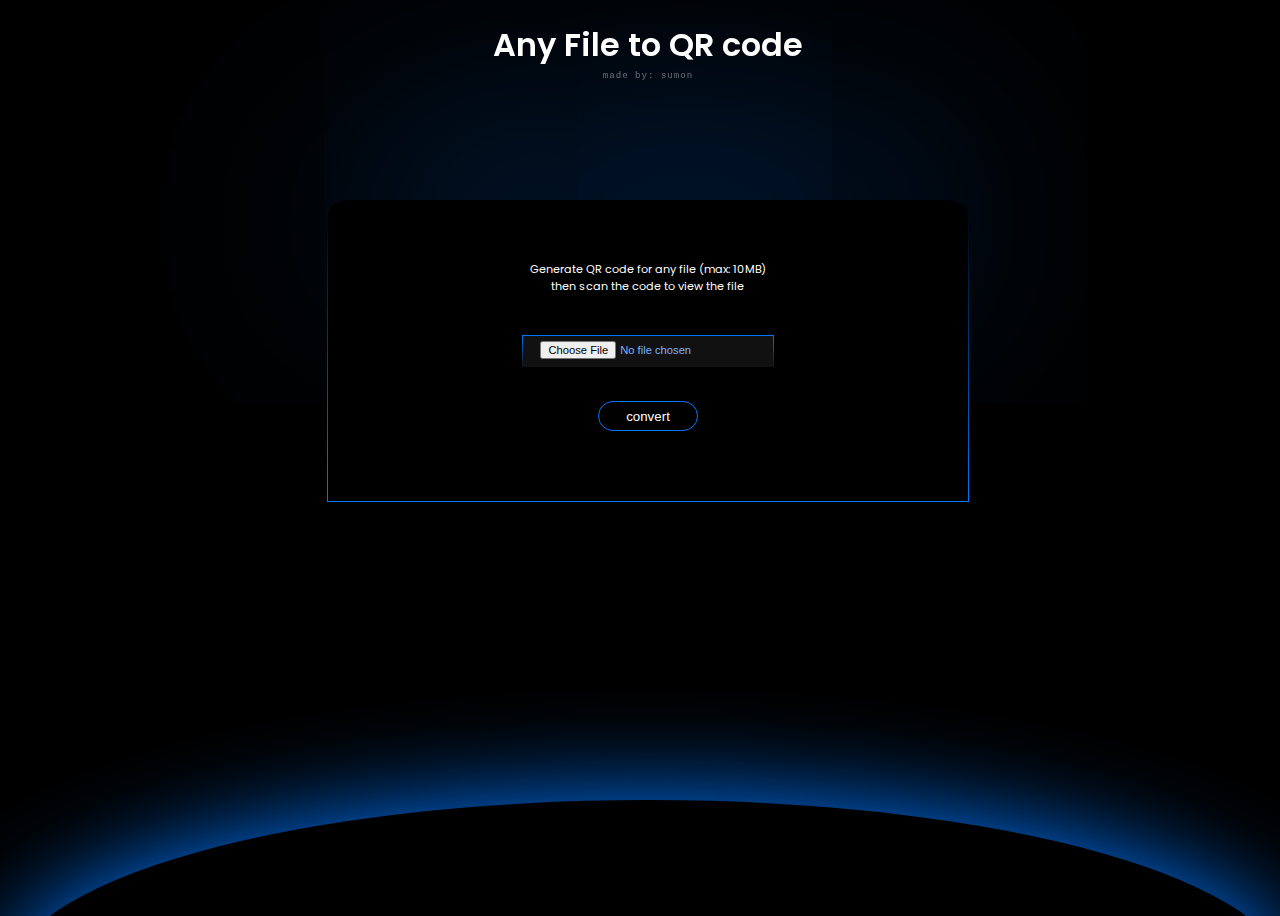
<file: templates/index.html>
<!DOCTYPE html>
<html lang="en">
<head>
    <meta charset="UTF-8">
    <meta name="viewport" content="width=device-width, initial-scale=1.0">
    <title>File to QR code</title>
    <link rel="stylesheet" href="/static/style.css">

    <link rel="preconnect" href="https://fonts.googleapis.com">
    <link rel="preconnect" href="https://fonts.gstatic.com" crossorigin>
    <link href="https://fonts.googleapis.com/css2?family=Bungee&family=Poppins:ital,wght@0,100;0,200;0,300;0,400;0,500;0,600;0,700;0,800;0,900;1,100;1,200;1,300;1,400;1,500;1,600;1,700;1,800;1,900&family=Square+Peg&family=Tomorrow:ital,wght@0,100;0,200;0,300;0,400;0,500;0,600;0,700;0,800;0,900;1,100;1,200;1,300;1,400;1,500;1,600;1,700;1,800;1,900&display=swap" rel="stylesheet">
</head>
<body>
    <div class="glow-bg">
        <div class="main-container">
            <h1>Any File to QR code</h1>
            <form class="form" action="/upload" method="post" enctype="multipart/form-data">
                <input type="file" name="file" required>
                <button type="submit">convert</button>
                <p>Generate QR code for any file (max: 10MB)<br>then scan the code to view the file</p>
            </form>
        </div>
    </div>
    <div class="footer">made by: sumon</div>
    <div class="bottom-container"></div>
</body>
</html>
</file>
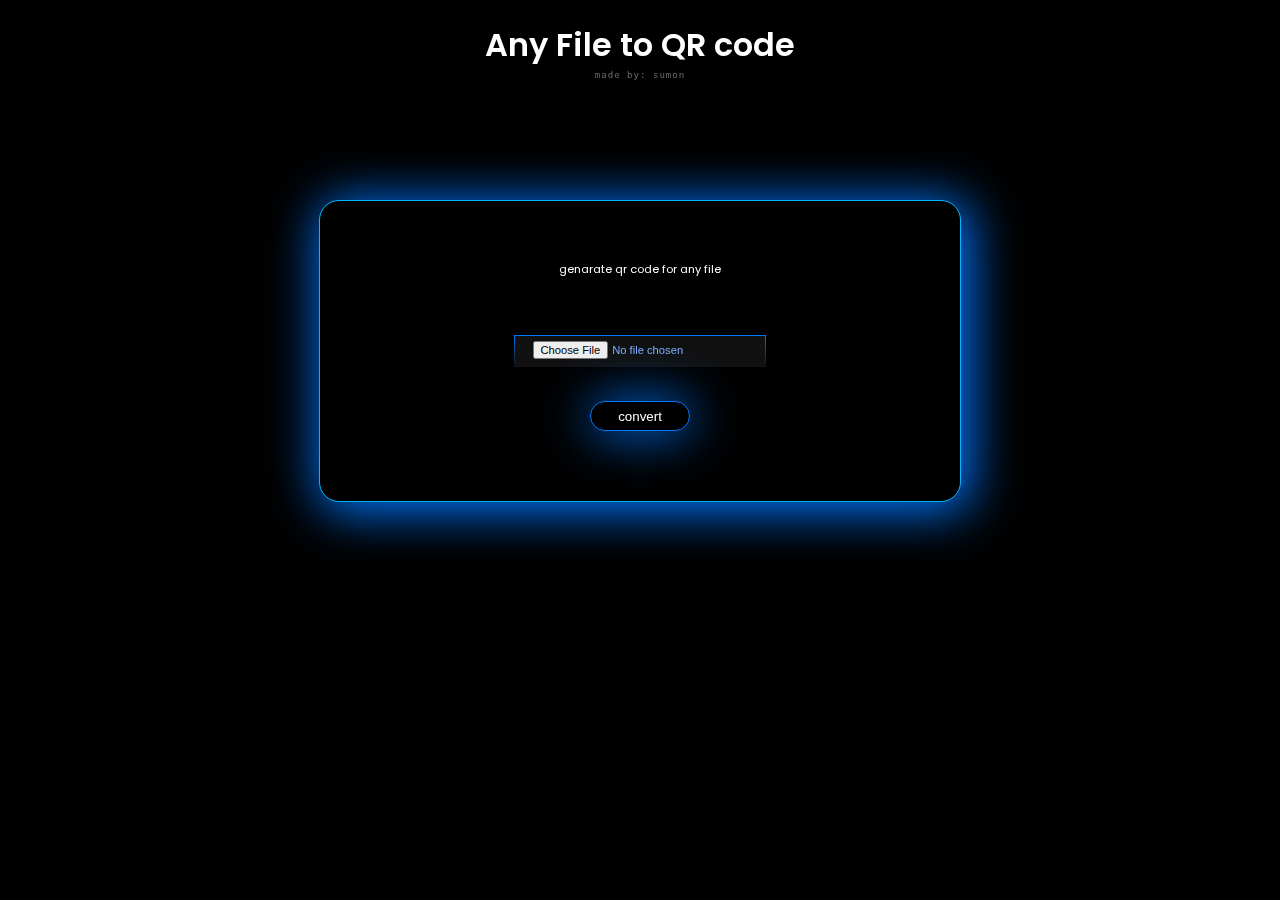
<file: unknown/index.html>
<!DOCTYPE html>
<html lang="en">
<head>
    <meta charset="UTF-8">
    <meta name="viewport" content="width=device-width, initial-scale=1.0">
    <title>UNKNOW PROJECT</title>
    <link rel="stylesheet" href="./css/style.css">

    <link rel="preconnect" href="https://fonts.googleapis.com">
    <link rel="preconnect" href="https://fonts.gstatic.com" crossorigin>
    <link href="https://fonts.googleapis.com/css2?family=Bungee&family=Poppins:ital,wght@0,100;0,200;0,300;0,400;0,500;0,600;0,700;0,800;0,900;1,100;1,200;1,300;1,400;1,500;1,600;1,700;1,800;1,900&family=Square+Peg&family=Tomorrow:ital,wght@0,100;0,200;0,300;0,400;0,500;0,600;0,700;0,800;0,900;1,100;1,200;1,300;1,400;1,500;1,600;1,700;1,800;1,900&display=swap" rel="stylesheet">
</head>
<body>
    <div class="main-container">
        <h1>Any File to QR code</h1>
        <form class="form">
            <input type="file">
            <button>convert</button>
            <p>genarate qr code for any file</p>
        </form>
    </div>
    <div class="footer">made by: sumon</div>
</body>
</html>
</file>
<file: static/style.css>
:root {
   --bg-color: black;
   --glow-color: rgb(0, 119, 255);
}

body {
    background-color: var(--bg-color);
    align-items: center;
    justify-content: center;
    display: flex;
    height: 100vh;
    width: 100vw;
    overflow: auto; /* Allow scrolling */
}

.glow-bg {
    height: 20px;
    width: 41vw;
    font-family: "Poppins";
    color: white;
    border-radius: 0px;
    box-shadow: 1px 1px 540px 15px var(--glow-color);
    position: fixed;
    top: 210px;
    align-items: center;
    justify-content: center;
    display: flex;
}

.main-container {
    background-color: black;
    height: 300px;
    width: 50vw;
    font-family: "Poppins";
    color: white;
    border-radius: 20px 20px 0 0;
    border: 1px solid rgb(0, 106, 255);
    border-image: linear-gradient(
        to top, 
        var(--glow-color), 
        rgba(0, 228, 137, 0)
      ) 1 20%;;
    position: fixed;
    top: 200px;
    align-items: center;
    justify-content: center;
    display: flex;
}


.main-container h1 {
    position: fixed;
    top: 0px;
    font-style: normal;
    font-weight: 600;
}

.form {
    font-size: "Poppins";
    font-style: normal;
    font-weight: 400;
    background-color: rgba(53, 53, 53, 0.322);
    text-align: center;
    height: 30px;
    width: 30vw;
    border: 1px solid var(--glow-color);
    border-radius: 0px;
    text-align: center;
    max-width: 250px;
    min-width: 100px;
    border-image: 
    linear-gradient(
      to bottom, 
      var(--glow-color), 
      rgba(0, 0, 0, 0)
    ) 1 20%;
}

.form input {
    margin-left: 10px;
    font-size: .7em;
    box-sizing: border-box;
    width: 90%;
    color: rgb(127, 176, 255);
}

@media (max-width: 600px) {
    .form input {
        width: 90%;
        margin-left: 5px;
    }
}

.form button {
    font-size: "Poppins";
    font-style: normal;
    font-weight: 400;
    color: white;
    width: 100px;
    border-radius: 20px;
    height: 30px;
    background-color: rgb(0, 0, 0);
    margin-top: 40px;
    border: 1px solid var(--glow-color);
    /* box-shadow: 1px 1px 50px 1px var(--glow-color); */
}

.form button p {
    font-size: 1em;
    
}

.form button:hover {
    /* background-color:var(--glow-color); */
    box-shadow: 1px 1px 50px 1px var(--glow-color);
}

.form p {
    font-size: .7em;
    border-radius: 20px;
    margin-top: -170px;
}

.footer {
    color: #ffffff;
    position: fixed;
    top: 70px;
    font-family: monospace;
    font-size: .7em;
    letter-spacing: 1px;
    opacity: .4;
}

/*----- Success page */

.main-container-success {
    background-color: black;
    height: 500px;
    width: 50vw;
    font-family: "Poppins";
    color: white;
    border-radius: 20px 20px 0 0;
    border: 1px solid rgb(0, 106, 255);
    border-image: linear-gradient(
        to top, 
        var(--glow-color), 
        rgba(0, 228, 137, 0)
      ) 1 20%;;
    position: fixed;
    top: 180px;
    align-items: center;
    justify-content: center;
    display: flex;
    flex-direction: column;
    gap: 20px;
    z-index: 2;
}

.main-container-success h1 {
    position: fixed;
    top: 0px;
    font-style: normal;
    font-weight: 600;
}

.main-container-success h2 {
    position: fixed;
    top: 200px;
    font-style: normal;
    font-weight: 0;
    font-size: 1em;
}


.file-view button {
    color: #ffffff;
    margin-top: -20px;
    height: 25px;
    width: 180px;
    background-color: black;
    border: 1px solid var(--glow-color);
    border-radius: 20px;
    text-align: center;
    box-shadow: 1px 1px 50px 1px var(--glow-color);
    font-family: monospace;
    margin-top: 20px;
}

.file-view button:hover {
    background-color: var(--glow-color);
    color: black;
}

.qr-code {
    align-items: center;
    justify-content: center;
    display: flex;
    flex-direction: column;
}

.qr-code p {
    font-family:monospace;
    text-align: center;
}

.qr-code img{
    display: flex;
    height: 200px;
    border: 1px solid var(--glow-color);
    border-image: linear-gradient(
        to bottom, 
        var(--glow-color), 
        rgba(0, 228, 137, 0)
      ) 1 20%;
}

.qr-code button {
    color: #ffffff;
    margin-top: -20px;
    height: 25px;
    width: 180px;
    background-color: black;
    border: 1px solid var(--glow-color);
    border-radius: 20px;
    text-align: center;
    box-shadow: 1px 1px 50px 1px var(--glow-color);
    font-family: monospace;
    margin-top: 20px;
}

.qr-code button:hover {
    background-color: var(--glow-color);
    color: black;
}

.bottom-container {
    height: 40vh;
    width: 100%;
    position: fixed;
    bottom: -260px;
    border-radius: 100%;
    box-shadow: 1px 1px 100px 1px var(--glow-color);
    z-index: -1;
}

/* Media queries for smaller screens */
@media (max-width: 600px) {
    .glow-bg {
        width: 90%;
        top: 210px;
    }

    .main-container, .main-container-success {
        width: 90%;
    }

    .form, .file-view button, .qr-code button {
        width: 100%;
    }

    /* .qr-code img {
        width: 90%;
    } */

    .qr-code button {
        margin-top: 20px;
    }
    .bottom-container {
        bottom: -290px;
    }
    
}
</file>
<file: unknown/css/style.css>
:root {
   --bg-color: black;
   --glow-color: rgb(0, 119, 255);
}

body {
    background-color: var(--bg-color);
    align-items: center;
    justify-content: center;
    display: flex;
}

.main-container {
    background-color: black;
    height: 300px;
    width: 50vw;
    font-family: "Poppins";
    color: white;
    border-radius: 20px;
    border: 1px solid rgb(0, 183, 255);
    box-shadow: 5px 5px 50px 5px var(--glow-color);
    position: fixed;
    top: 200px;
    align-items: center;
    justify-content: center;
    display: flex;
}

.main-container h1 {
    position: fixed;
    top: 0px;
    font-style: normal;
    font-weight: 600;
}

.form {
    font-size: "Poppins";
    font-style: normal;
    font-weight: 400;
    background-color: rgba(53, 53, 53, 0.322);
    text-align: center;
    height: 30px;
    width: 30vw;
    border: 1px solid var(--glow-color);
    border-radius: 0px;
    text-align: center;
    max-width: 250px;
    min-width: 100px;
    border-image: 
    linear-gradient(
      to bottom, 
      var(--glow-color), 
      rgba(0, 0, 0, 0)
    ) 1 20%;
}

.form input {
    margin-left: 10px;
    font-size: .7em;
    box-sizing: border-box;
    width: 90%;
    color: rgb(127, 176, 255);
}

@media (max-width: 600px) {
    .form input {
        width: 90%;
        margin-left: 5px;
    }
}

.form button {
    font-size: "Poppins";
    font-style: normal;
    font-weight: 400;
    color: white;
    width: 100px;
    border-radius: 20px;
    height: 30px;
    background-color: rgb(0, 0, 0);
    margin-top: 40px;
    border: 1px solid var(--glow-color);
    box-shadow: 1px 1px 50px 1px var(--glow-color);
}

.form button p {
    font-size: 1em;
    
}

.form button:hover {
    background-color:var(--glow-color);
}

.form p {
    font-size: .7em;
    border-radius: 20px;
    margin-top: -170px;
}

.footer {
    color: #ffffff;
    position: fixed;
    top: 70px;
    font-family: monospace;
    font-size: .7em;
    letter-spacing: 1px;
    opacity: .4;
}
</file>
